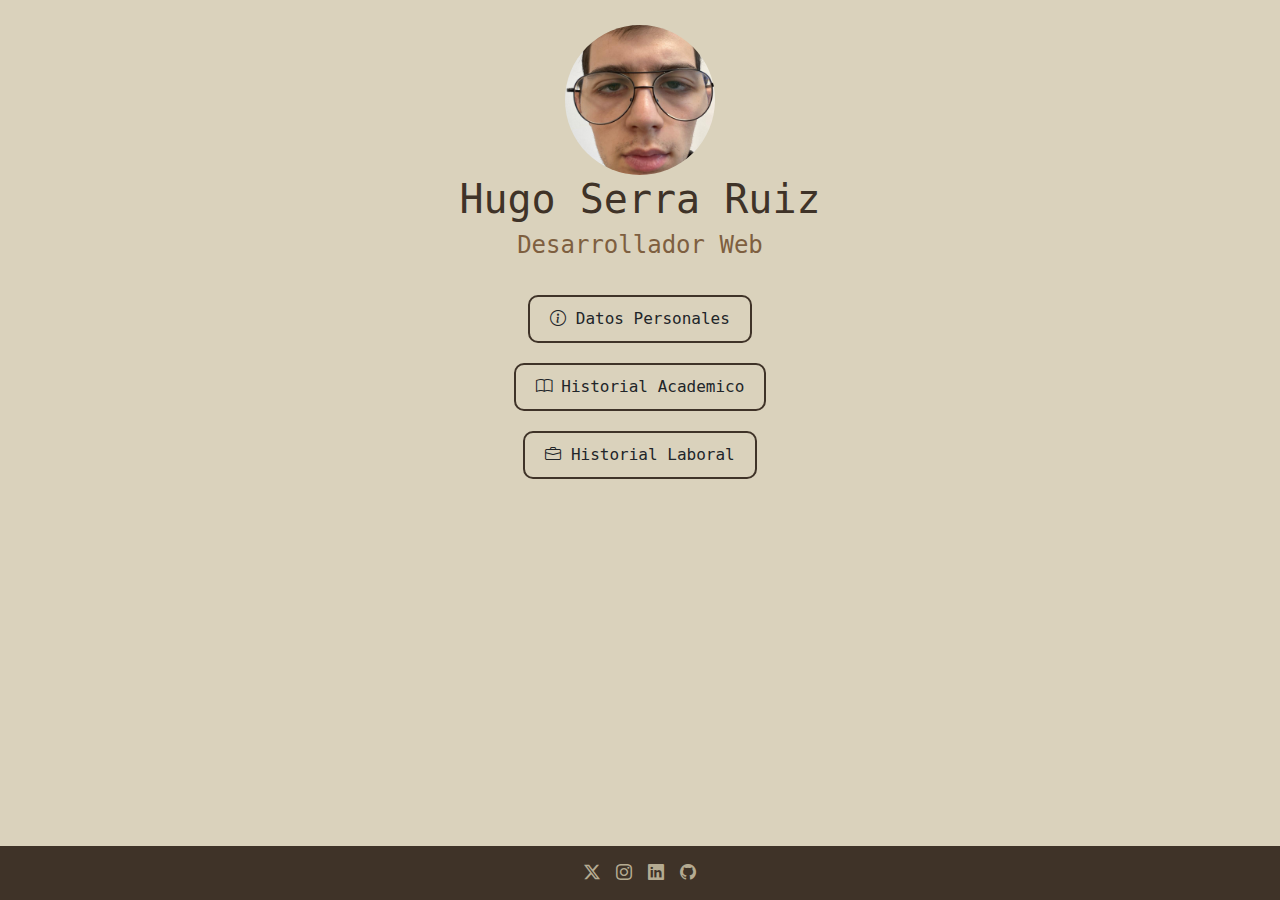
<file: index.html>
<!DOCTYPE html>
<html lang="en">
    <head>
        <meta charset="UTF-8">
        <meta name="viewport" content="width=device-width, initial-scale=1.0">

        <!-- Latest compiled and minified CSS -->
        <link rel="stylesheet" href="https://cdn.jsdelivr.net/npm/bootstrap@4.6.2/dist/css/bootstrap.min.css">
        <!-- My CSS -->
        <link rel="stylesheet" href="style.css" />
        <!-- jQuery library -->
        <script src="https://cdn.jsdelivr.net/npm/jquery@3.6.4/dist/jquery.slim.min.js"></script>
        <!-- Popper JS -->
        <script src="https://cdn.jsdelivr.net/npm/popper.js@1.16.1/dist/umd/popper.min.js"></script>
        <!-- Latest compiled JavaScript -->
        <script src="https://cdn.jsdelivr.net/npm/bootstrap@4.6.2/dist/js/bootstrap.bundle.min.js"></script>

    <!--ICONOS-->
    <link rel="stylesheet" href="https://cdn.jsdelivr.net/npm/bootstrap-icons@1.11.1/font/bootstrap-icons.css">

        <title>Currículum vitae</title>
    </head>

    <body>
        
        <div class="container-fluid text-center foto">
            <img src="pics/careto.jpeg" class="rounded-circle" alt="face" width="150" height="150">
            <h1>Hugo Serra Ruiz</h1>
            <h4>Desarrollador Web</h4>
        </div>
        
        <div class="container-fluid text-center">
            <div class="row">
                <div class="col">
                    <a class="btn button1" href="datos.html"><i class="bi bi-info-circle"></i> Datos Personales</a><br>
                    <a class="btn button1" href="academico.html"><i class="bi bi-book"></i> Historial Academico</a><br>
                    <a class="btn button1" href="laboral.html"><i class="bi bi-briefcase"></i> Historial Laboral</a><br>
                </div>            
        </div>
        

        <footer>
            <div class="container-fluid fixed-bottom iconos">
                <a href="https://twitter.com"><i class="bi bi-twitter-x"></i></a>
                <a href="https://www.instagram.com"><i class="bi bi-instagram"></i></i></a>
                <a href="https://es.linkedin.com"><i class="bi bi-linkedin"></i></i></a>
                <a href="https://github.com"><i class="bi bi-github"></i></i></a>
            </div>
        </footer>
    </body>
</html>
</file>
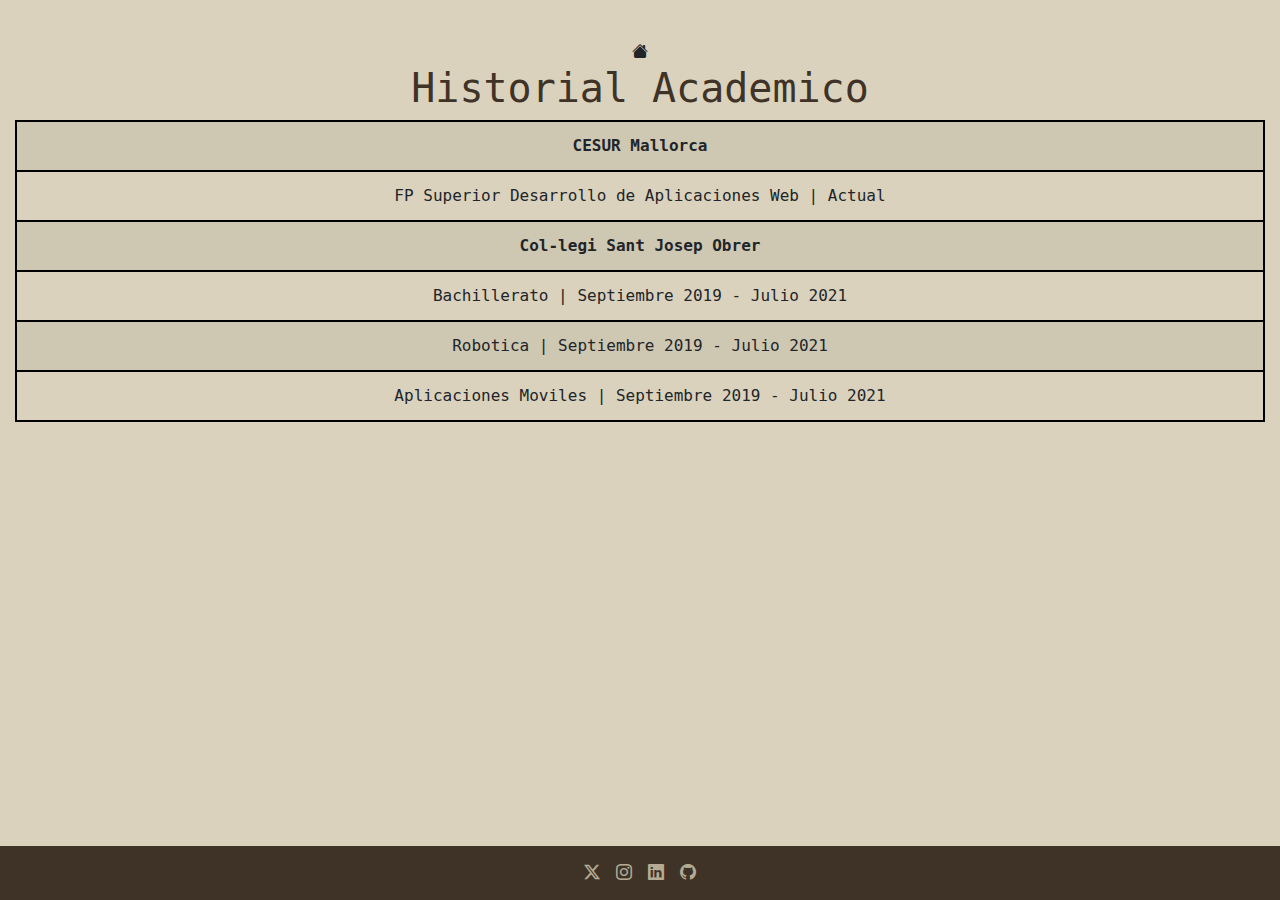
<file: academico.html>
<!DOCTYPE html>
<html lang="en">
    <head>
        <meta charset="UTF-8">
        <meta name="viewport" content="width=device-width, initial-scale=1.0">

        <!-- Latest compiled and minified CSS -->
        <link rel="stylesheet" href="https://cdn.jsdelivr.net/npm/bootstrap@4.6.2/dist/css/bootstrap.min.css">
        <!-- My CSS -->
        <link rel="stylesheet" href="style.css" />
        <!-- jQuery library -->
        <script src="https://cdn.jsdelivr.net/npm/jquery@3.6.4/dist/jquery.slim.min.js"></script>
        <!-- Popper JS -->
        <script src="https://cdn.jsdelivr.net/npm/popper.js@1.16.1/dist/umd/popper.min.js"></script>
        <!-- Latest compiled JavaScript -->
        <script src="https://cdn.jsdelivr.net/npm/bootstrap@4.6.2/dist/js/bootstrap.bundle.min.js"></script>

    <!--ICONOS-->
    <link rel="stylesheet" href="https://cdn.jsdelivr.net/npm/bootstrap-icons@1.11.1/font/bootstrap-icons.css">

        <title>Historial Academico</title>
    </head>

    <body>
        <div class="container-fluid text-center" style="padding-top: 40px;">
            <a href="index.html"><i class="bi bi-house-fill"></i></a><br>
            <h1>Historial Academico</h1>
        </div>

        <div class="container-fluid text-center">
            <table class="table table-striped">

                <tbody>
                    <tr><th>CESUR Mallorca</th></tr>
                    <tr><td>FP Superior Desarrollo de Aplicaciones Web | Actual</td></tr>
                    <tr><th>Col-legi Sant Josep Obrer</th></tr>
                    <tr><td>Bachillerato | Septiembre 2019 - Julio 2021</td></tr>
                    <tr><td>Robotica | Septiembre 2019 - Julio 2021</td></tr>
                    <tr><td>Aplicaciones Moviles | Septiembre 2019 - Julio 2021</td></tr>
                </tbody>
            </table>
        </div>
        

        <footer>
            <div class="container-fluid fixed-bottom iconos">
                <a href="https://twitter.com"><i class="bi bi-twitter-x"></i></a>
                <a href="https://www.instagram.com"><i class="bi bi-instagram"></i></i></a>
                <a href="https://es.linkedin.com"><i class="bi bi-linkedin"></i></i></a>
                <a href="https://github.com"><i class="bi bi-github"></i></i></a>
            </div>
        </footer>
    </body>
</html>
</file>
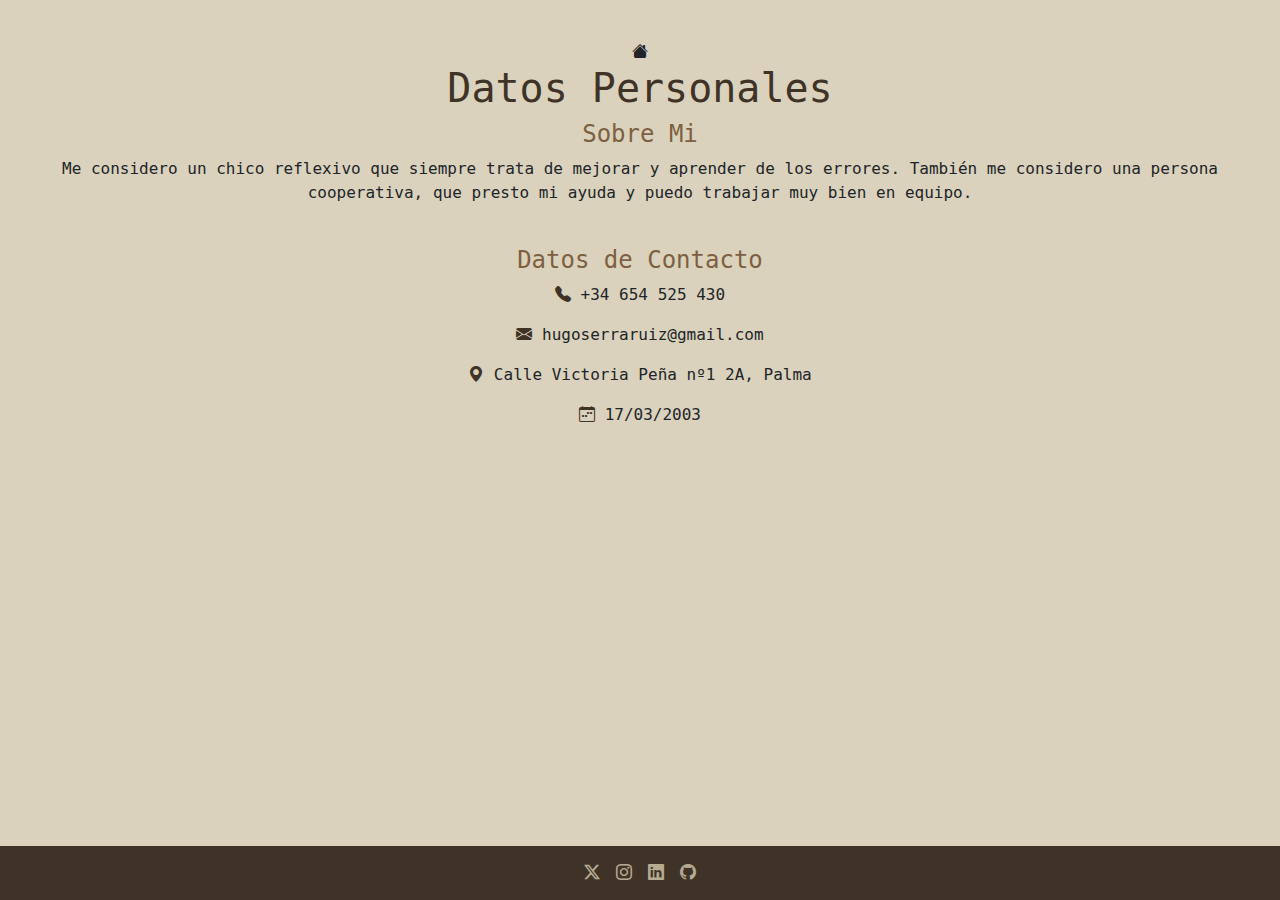
<file: datos.html>
<!DOCTYPE html>
<html lang="en">
    <head>
        <meta charset="UTF-8">
        <meta name="viewport" content="width=device-width, initial-scale=1.0">

        <!-- Latest compiled and minified CSS -->
        <link rel="stylesheet" href="https://cdn.jsdelivr.net/npm/bootstrap@4.6.2/dist/css/bootstrap.min.css">
        <!-- My CSS -->
        <link rel="stylesheet" href="style.css" />
        <!-- jQuery library -->
        <script src="https://cdn.jsdelivr.net/npm/jquery@3.6.4/dist/jquery.slim.min.js"></script>
        <!-- Popper JS -->
        <script src="https://cdn.jsdelivr.net/npm/popper.js@1.16.1/dist/umd/popper.min.js"></script>
        <!-- Latest compiled JavaScript -->
        <script src="https://cdn.jsdelivr.net/npm/bootstrap@4.6.2/dist/js/bootstrap.bundle.min.js"></script>

    <!--ICONOS-->
    <link rel="stylesheet" href="https://cdn.jsdelivr.net/npm/bootstrap-icons@1.11.1/font/bootstrap-icons.css">

        <title>Datos Personales</title>
    </head>

    <body>
        <div class="container-fluid text-center" style="padding-top: 40px;">
            <a href="index.html"><i class="bi bi-house-fill"></i></a><br>
            <h1>Datos Personales</h1>
        </div>
        
        <div class="container-fluid text-center">
            <h4>Sobre Mi</h4>
            <p>Me considero un chico reflexivo que siempre trata de mejorar y aprender de los errores.
                También me considero una persona cooperativa, que presto mi ayuda y puedo trabajar muy bien en equipo.</p>
        </div>
        <div class="container-fluid text-center" style="padding-top: 25px;">
            <h4>Datos de Contacto</h4>
            <p><i class="bi bi-telephone-fill" style="color: #3F3328;"></i> +34 654 525 430</p>
            <p><i class="bi bi-envelope-fill" style="color: #3F3328;"></i> hugoserraruiz@gmail.com</p>
            <p><i class="bi bi-geo-alt-fill"style="color: #3F3328;"></i> Calle Victoria Peña nº1 2A, Palma</p>
            <p><i class="bi bi-calendar-week" style="color: #3F3328;"></i> 17/03/2003</p>

        </div>

        <footer>
            <div class="container-fluid fixed-bottom iconos">
                <a href="https://twitter.com"><i class="bi bi-twitter-x"></i></a>
                <a href="https://www.instagram.com"><i class="bi bi-instagram"></i></i></a>
                <a href="https://es.linkedin.com"><i class="bi bi-linkedin"></i></i></a>
                <a href="https://github.com"><i class="bi bi-github"></i></i></a>
            </div>
        </footer>
    </body>
</html>
</file>
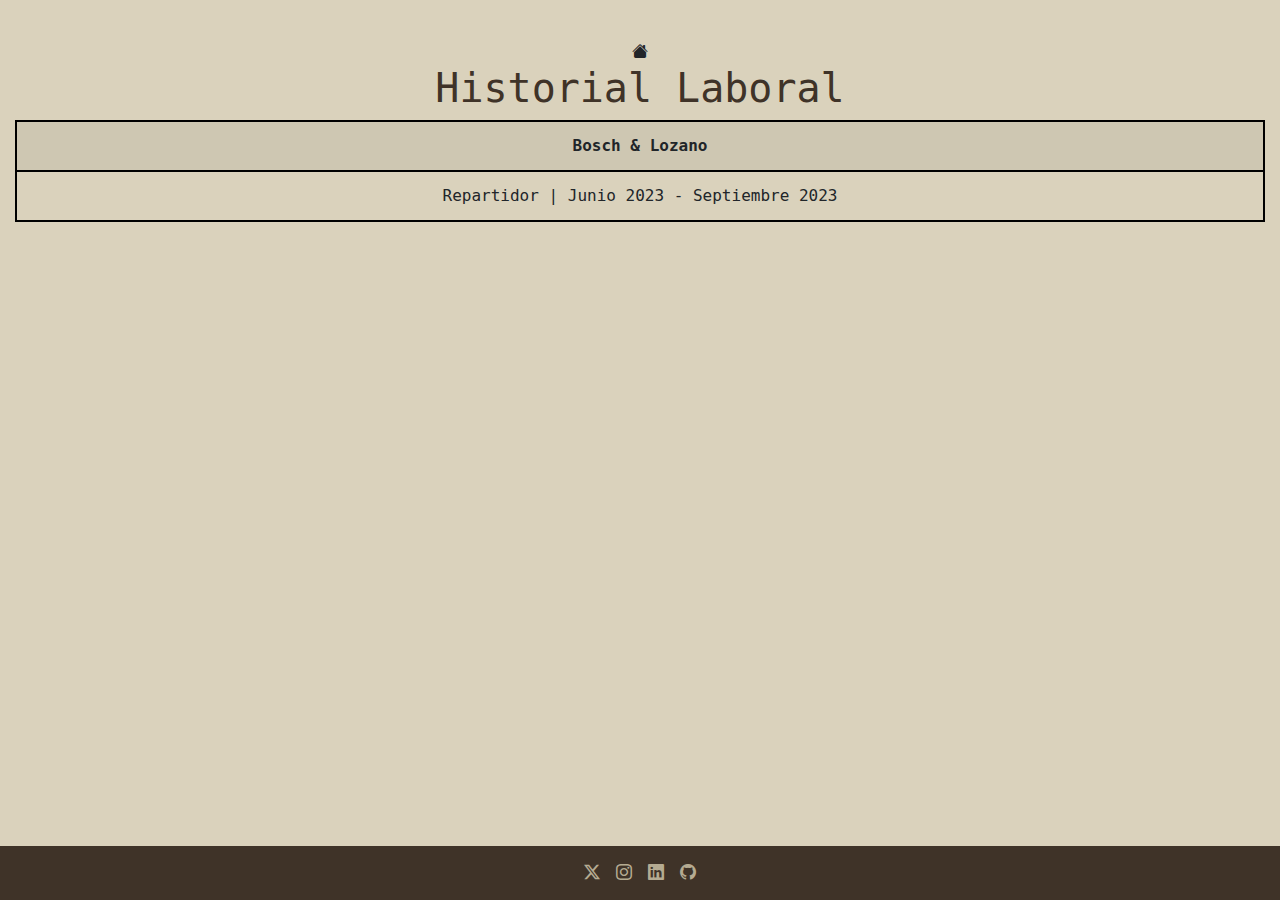
<file: laboral.html>
<!DOCTYPE html>
<html lang="en">
    <head>
        <meta charset="UTF-8">
        <meta name="viewport" content="width=device-width, initial-scale=1.0">

        <!-- Latest compiled and minified CSS -->
        <link rel="stylesheet" href="https://cdn.jsdelivr.net/npm/bootstrap@4.6.2/dist/css/bootstrap.min.css">
        <!-- My CSS -->
        <link rel="stylesheet" href="style.css" />
        <!-- jQuery library -->
        <script src="https://cdn.jsdelivr.net/npm/jquery@3.6.4/dist/jquery.slim.min.js"></script>
        <!-- Popper JS -->
        <script src="https://cdn.jsdelivr.net/npm/popper.js@1.16.1/dist/umd/popper.min.js"></script>
        <!-- Latest compiled JavaScript -->
        <script src="https://cdn.jsdelivr.net/npm/bootstrap@4.6.2/dist/js/bootstrap.bundle.min.js"></script>

    <!--ICONOS-->
    <link rel="stylesheet" href="https://cdn.jsdelivr.net/npm/bootstrap-icons@1.11.1/font/bootstrap-icons.css">

        <title>Historial Laboral</title>
    </head>

    <body>
        <div class="container-fluid text-center" style="padding-top: 40px;">
            <a href="index.html"><i class="bi bi-house-fill"></i></a><br>
            <h1>Historial Laboral</h1>
            
        </div>

        <div class="container-fluid text-center">
            <table class="table table-striped">

                <tbody>
                    <tr><th>Bosch & Lozano</th></tr>
                    <tr><td>Repartidor | Junio 2023 - Septiembre 2023</td></tr>
                </tbody>
            </table>
        </div>
        
        <footer>
            <div class="container-fluid fixed-bottom iconos">
                <a href="https://twitter.com"><i class="bi bi-twitter-x"></i></a>
                <a href="https://www.instagram.com"><i class="bi bi-instagram"></i></i></a>
                <a href="https://es.linkedin.com"><i class="bi bi-linkedin"></i></i></a>
                <a href="https://github.com"><i class="bi bi-github"></i></i></a>
            </div>
        </footer>
    </body>
</html>
</file>
<file: style.css>
body {
    background-color: #DAD2BC;
    font-family: "Monocode", monospace;
}

h1 {
    color: #3F3328;
}

h4 {
    color: #7E5F40;
}
.foto {
    margin: 25px auto;
}
.button1 {
    background-color: #DAD2BC; 
    color: #3F3328; 
    border: 2px solid #3F3328;
    margin: 10px;
    border-radius: 10px;
    padding: 10px 20px;
}

.button1:hover {
    background-color: #B5AB92;
    color: black;
}
.iconos {
    background-color: #3F3328;
    display: flex;
    justify-content: center;
    color: #B5AB92;
    gap: 1rem;
    padding-top: 15px;
    padding-bottom: 15px;
    text-decoration: none;
}
a:link, a:visited, a:hover, a:active {
    color: inherit;
    text-decoration: none;
}


table {
    border-collapse: collapse;
}

table, tr, th, td {
    border: 2px solid black;
}
</file>
